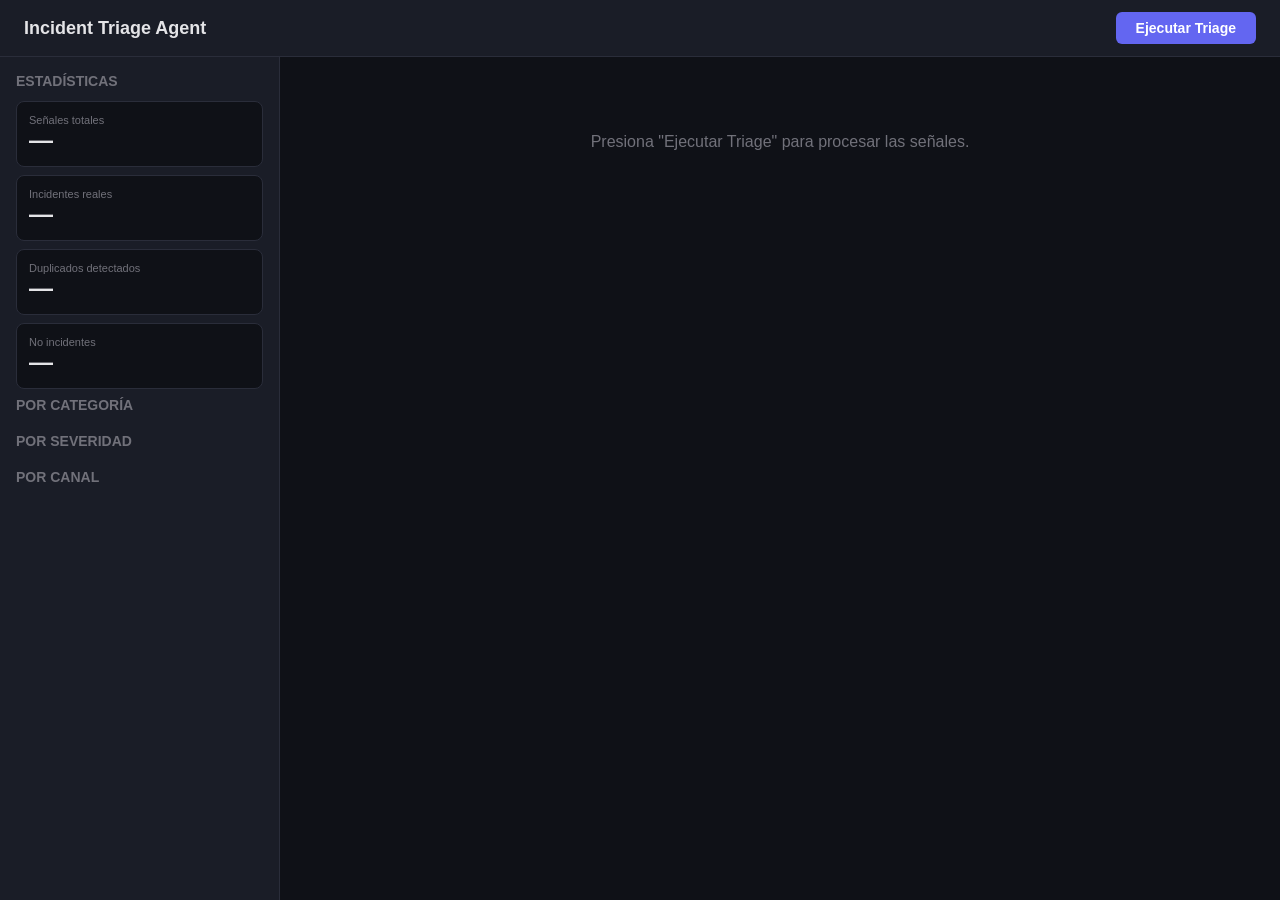
<file: projects/devchat-generator/demo/static/index.html>
<!DOCTYPE html>
<html lang="es">
<head>
<meta charset="UTF-8">
<meta name="viewport" content="width=device-width, initial-scale=1.0">
<title>Incident Triage Agent — Demo</title>
<style>
  :root {
    --bg: #0f1117;
    --panel: #1a1d27;
    --border: #2a2d3a;
    --text: #e4e4e7;
    --text-dim: #71717a;
    --accent: #6366f1;
    --green: #22c55e;
    --red: #ef4444;
    --orange: #f97316;
    --yellow: #eab308;
  }
  * { box-sizing: border-box; margin: 0; padding: 0; }
  body {
    font-family: -apple-system, "Segoe UI", Helvetica, Arial, sans-serif;
    background: var(--bg);
    color: var(--text);
    height: 100vh;
    display: flex;
    flex-direction: column;
  }
  header {
    background: var(--panel);
    border-bottom: 1px solid var(--border);
    padding: 12px 24px;
    display: flex;
    align-items: center;
    justify-content: space-between;
  }
  header h1 { font-size: 18px; }
  header .actions { display: flex; gap: 12px; align-items: center; }
  .btn {
    background: var(--accent);
    color: #fff;
    border: none;
    padding: 8px 20px;
    border-radius: 6px;
    cursor: pointer;
    font-size: 14px;
    font-weight: 600;
  }
  .btn:disabled { opacity: 0.5; cursor: not-allowed; }
  .btn-secondary { background: var(--border); }
  #progress-bar {
    width: 200px;
    height: 6px;
    background: var(--border);
    border-radius: 3px;
    overflow: hidden;
    display: none;
  }
  #progress-fill {
    height: 100%;
    background: var(--accent);
    width: 0%;
    transition: width 0.3s;
  }
  #progress-text { font-size: 12px; color: var(--text-dim); }
  main {
    flex: 1;
    display: flex;
    overflow: hidden;
  }
  #sidebar {
    width: 280px;
    background: var(--panel);
    border-right: 1px solid var(--border);
    overflow-y: auto;
    padding: 16px;
  }
  #sidebar h2 { font-size: 14px; color: var(--text-dim); margin-bottom: 12px; text-transform: uppercase; }
  .stat-card {
    background: var(--bg);
    border: 1px solid var(--border);
    border-radius: 8px;
    padding: 12px;
    margin-bottom: 8px;
  }
  .stat-card .label { font-size: 11px; color: var(--text-dim); }
  .stat-card .value { font-size: 24px; font-weight: 700; }
  .stat-row { display: flex; gap: 8px; flex-wrap: wrap; margin-bottom: 8px; }
  .stat-chip {
    background: var(--bg);
    border: 1px solid var(--border);
    border-radius: 4px;
    padding: 4px 8px;
    font-size: 12px;
    display: flex;
    gap: 4px;
    align-items: center;
  }
  .stat-chip .count { font-weight: 700; color: var(--accent); }
  #content {
    flex: 1;
    overflow-y: auto;
    padding: 16px 24px;
  }
  #empty-state {
    color: var(--text-dim);
    text-align: center;
    padding: 60px 20px;
    font-size: 16px;
  }
  .incident-card {
    background: var(--panel);
    border: 1px solid var(--border);
    border-left: 4px solid var(--text-dim);
    border-radius: 8px;
    padding: 16px;
    margin-bottom: 12px;
    animation: slidein 0.3s ease-in;
  }
  @keyframes slidein { from { opacity: 0; transform: translateY(8px); } to { opacity: 1; transform: translateY(0); } }
  .incident-card.critica { border-left-color: var(--red); }
  .incident-card.alta { border-left-color: var(--orange); }
  .incident-card.media { border-left-color: var(--yellow); }
  .incident-card.baja { border-left-color: var(--green); }
  .incident-card.duplicate { opacity: 0.5; }
  .incident-card.no-incidente { border-left-color: var(--text-dim); }
  .ic-header {
    display: flex;
    align-items: center;
    gap: 8px;
    margin-bottom: 8px;
    flex-wrap: wrap;
  }
  .ic-id { font-weight: 700; font-size: 14px; }
  .ic-badge {
    font-size: 11px;
    padding: 2px 8px;
    border-radius: 4px;
    font-weight: 600;
    text-transform: uppercase;
  }
  .ic-badge.critica { background: var(--red); color: #fff; }
  .ic-badge.alta { background: var(--orange); color: #fff; }
  .ic-badge.media { background: var(--yellow); color: #000; }
  .ic-badge.baja { background: var(--green); color: #fff; }
  .ic-badge.n-a { background: var(--border); color: var(--text-dim); }
  .ic-badge.canal { background: var(--border); color: var(--text); }
  .ic-badge.cat { background: var(--bg); color: var(--accent); border: 1px solid var(--border); }
  .ic-badge.dup { background: var(--orange); color: #fff; }
  .ic-resumen { font-size: 14px; margin-bottom: 8px; line-height: 1.5; }
  .ic-causa { font-size: 13px; color: var(--text-dim); margin-bottom: 8px; }
  .ic-causa strong { color: var(--text); }
  .ic-actions { margin-bottom: 8px; }
  .ic-actions li { font-size: 13px; margin-left: 16px; margin-bottom: 2px; }
  .ic-previos {
    background: var(--bg);
    border-radius: 6px;
    padding: 8px 12px;
    font-size: 12px;
    margin-bottom: 8px;
  }
  .ic-previos .title { color: var(--text-dim); margin-bottom: 4px; }
  .ic-previo { padding: 4px 0; border-bottom: 1px solid var(--border); }
  .ic-previo:last-child { border-bottom: none; }
  .ic-previo .ref { color: var(--accent); font-weight: 600; }
  .ic-footer {
    display: flex;
    gap: 12px;
    font-size: 11px;
    color: var(--text-dim);
  }
  .ic-footer .confianza { color: var(--accent); }
</style>
</head>
<body>
  <header>
    <h1>Incident Triage Agent</h1>
    <div class="actions">
      <span id="progress-text"></span>
      <div id="progress-bar"><div id="progress-fill"></div></div>
      <button class="btn" id="run-btn">Ejecutar Triage</button>
    </div>
  </header>
  <main>
    <aside id="sidebar">
      <h2>Estadísticas</h2>
      <div id="stats-container">
        <div class="stat-card"><div class="label">Señales totales</div><div class="value" id="stat-total">—</div></div>
        <div class="stat-card"><div class="label">Incidentes reales</div><div class="value" id="stat-reales">—</div></div>
        <div class="stat-card"><div class="label">Duplicados detectados</div><div class="value" id="stat-dup">—</div></div>
        <div class="stat-card"><div class="label">No incidentes</div><div class="value" id="stat-noi">—</div></div>
      </div>
      <h2>Por categoría</h2>
      <div id="cat-container" class="stat-row"></div>
      <h2>Por severidad</h2>
      <div id="sev-container" class="stat-row"></div>
      <h2>Por canal</h2>
      <div id="canal-container" class="stat-row"></div>
    </aside>
    <div id="content">
      <div id="empty-state">Presiona "Ejecutar Triage" para procesar las señales.</div>
    </div>
  </main>

<script>
const contentEl = document.getElementById("content");
const runBtn = document.getElementById("run-btn");
const progressBar = document.getElementById("progress-bar");
const progressFill = document.getElementById("progress-fill");
const progressText = document.getElementById("progress-text");

function removeEmptyState() {
  const el = document.getElementById("empty-state");
  if (el) el.remove();
}

function renderIncidente(inc) {
  removeEmptyState();
  const card = document.createElement("div");
  const sev = inc.severidad || "n/a";
  const isDup = inc.duplicado_de ? " duplicate" : "";
  const isInc = inc.es_incidente ? "" : " no-incidente";
  card.className = `incident-card ${sev}${isDup}${isInc}`;

  let html = '<div class="ic-header">';
  html += `<span class="ic-id">${inc.id}</span>`;
  html += `<span class="ic-badge canal">${inc.canal_origen}</span>`;
  html += `<span class="ic-badge cat">${inc.categoria}</span>`;
  if (inc.es_incidente) {
    html += `<span class="ic-badge ${sev}">${sev}</span>`;
  }
  if (inc.duplicado_de) {
    html += `<span class="ic-badge dup">dup de ${inc.duplicado_de}</span>`;
  }
  if (inc.servicio_afectado) {
    html += `<span class="ic-badge canal">${inc.servicio_afectado}</span>`;
  }
  html += '</div>';

  html += `<div class="ic-resumen">${inc.resumen}</div>`;

  if (inc.causa_raiz_probable) {
    html += `<div class="ic-causa"><strong>Causa raíz probable:</strong> ${inc.causa_raiz_probable}</div>`;
  }

  if (inc.acciones_recomendadas && inc.acciones_recomendadas.length > 0) {
    html += '<div class="ic-actions"><ul>';
    for (const a of inc.acciones_recomendadas) {
      html += `<li>${a}</li>`;
    }
    html += '</ul></div>';
  }

  if (inc.incidentes_previos_similares && inc.incidentes_previos_similares.length > 0) {
    html += '<div class="ic-previos"><div class="title">Incidentes previos similares:</div>';
    for (const p of inc.incidentes_previos_similares) {
      html += `<div class="ic-previo"><span class="ref">${p.id}</span> (${p.score}) — ${p.resumen} → <em>${p.solucion}</em></div>`;
    }
    html += '</div>';
  }

  html += '<div class="ic-footer">';
  html += `<span>${inc.timestamp}</span>`;
  html += `<span>origen: ${inc.id_externo}</span>`;
  if (inc.dueño_sugerido) html += `<span>dueño: ${inc.dueño_sugerido}</span>`;
  html += `<span class="confianza">confianza: ${(inc.confianza * 100).toFixed(0)}%</span>`;
  html += '</div>';

  card.innerHTML = html;
  contentEl.appendChild(card);
}

function updateStats(stats) {
  document.getElementById("stat-total").textContent = stats.total_senales ?? "—";
  document.getElementById("stat-reales").textContent = stats.incidentes_reales ?? "—";
  document.getElementById("stat-dup").textContent = stats.duplicados_detectados ?? "—";
  document.getElementById("stat-noi").textContent = stats.no_incidentes ?? "—";

  const catEl = document.getElementById("cat-container");
  catEl.innerHTML = "";
  if (stats.por_categoria) {
    for (const [k, v] of Object.entries(stats.por_categoria)) {
      catEl.innerHTML += `<div class="stat-chip">${k} <span class="count">${v}</span></div>`;
    }
  }

  const sevEl = document.getElementById("sev-container");
  sevEl.innerHTML = "";
  if (stats.por_severidad) {
    for (const [k, v] of Object.entries(stats.por_severidad)) {
      sevEl.innerHTML += `<div class="stat-chip">${k} <span class="count">${v}</span></div>`;
    }
  }

  const canalEl = document.getElementById("canal-container");
  canalEl.innerHTML = "";
  if (stats.por_canal) {
    for (const [k, v] of Object.entries(stats.por_canal)) {
      canalEl.innerHTML += `<div class="stat-chip">${k} <span class="count">${v}</span></div>`;
    }
  }
}

function connectWS() {
  const proto = location.protocol === "https:" ? "wss" : "ws";
  const ws = new WebSocket(`${proto}://${location.host}/ws`);
  ws.onmessage = (evt) => {
    const msg = JSON.parse(evt.data);
    if (msg.type === "incidente") {
      renderIncidente(msg.data);
      const pct = (msg.progress / msg.total * 100).toFixed(0);
      progressFill.style.width = pct + "%";
      progressText.textContent = `${msg.progress}/${msg.total}`;
    } else if (msg.type === "error") {
      const pct = (msg.progress / msg.total * 100).toFixed(0);
      progressFill.style.width = pct + "%";
      progressText.textContent = `${msg.progress}/${msg.total} (error en ${msg.id})`;
    } else if (msg.type === "done") {
      updateStats(msg.stats);
      progressBar.style.display = "none";
      progressText.textContent = `Completo: ${msg.stats.incidentes_reales} incidentes`;
      runBtn.disabled = false;
    }
  };
  ws.onclose = () => setTimeout(connectWS, 1500);
}

runBtn.onclick = async () => {
  runBtn.disabled = true;
  contentEl.innerHTML = '<div id="empty-state">Procesando...</div>';
  progressBar.style.display = "block";
  progressFill.style.width = "0%";
  progressText.textContent = "Iniciando...";
  await fetch("/api/triage", { method: "POST" });
};

connectWS();
</script>
</body>
</html>
</file>
